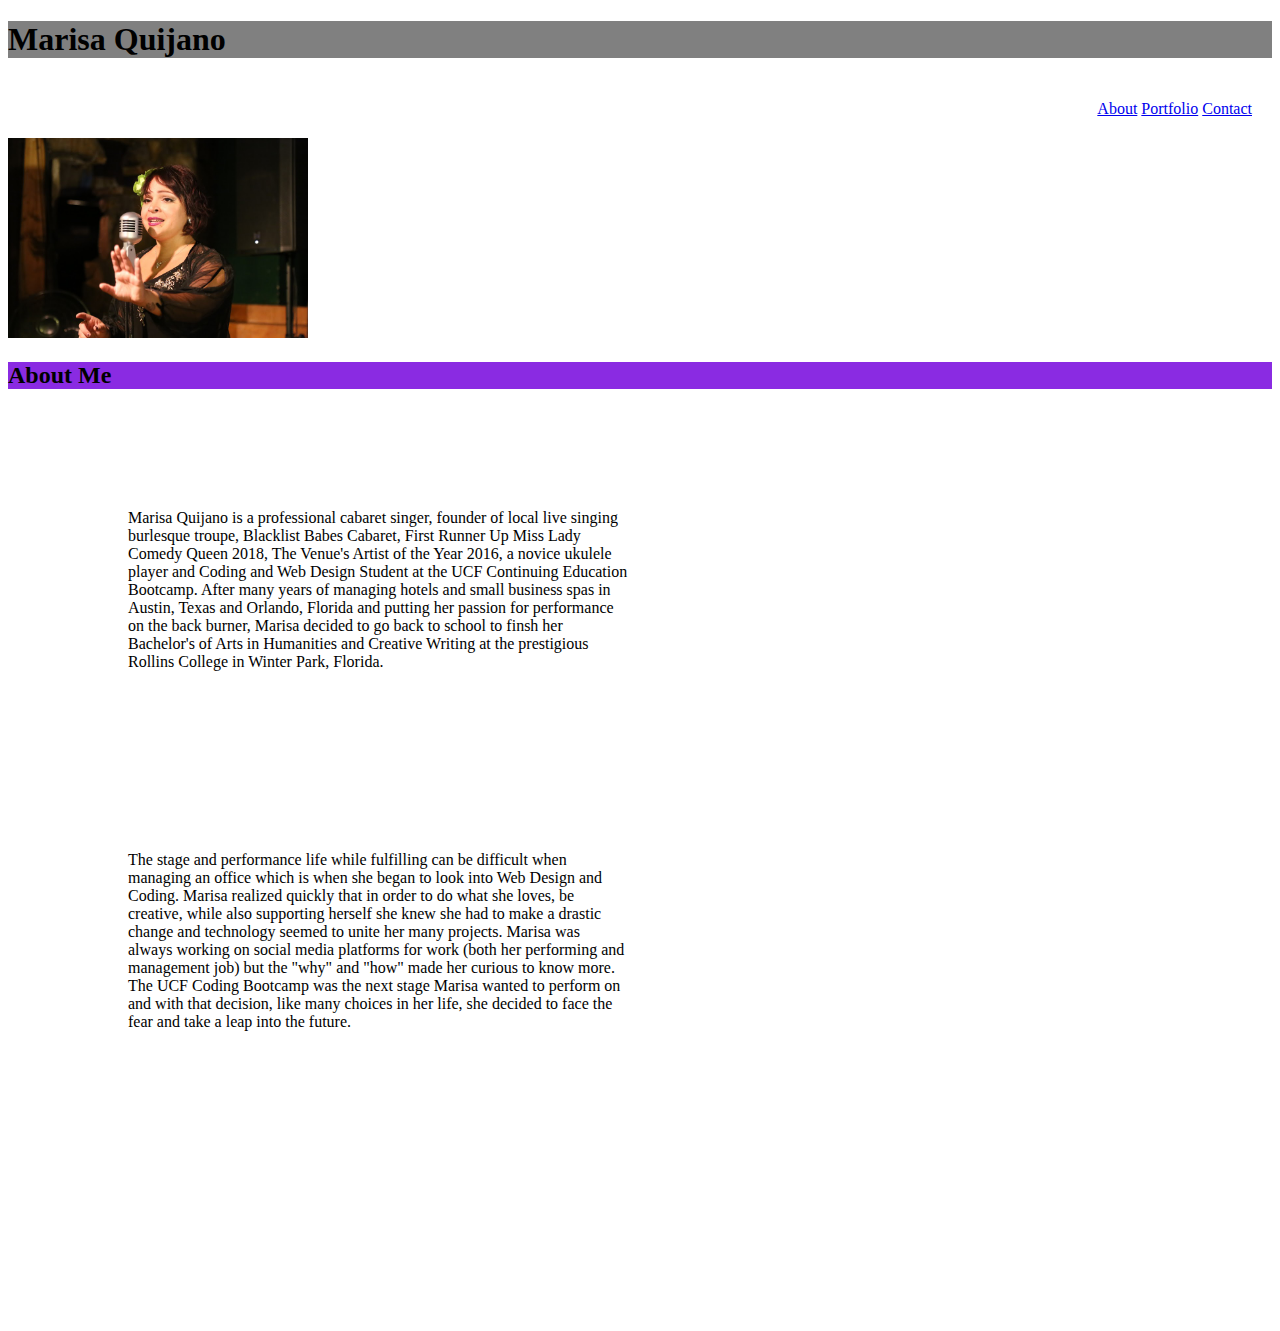
<file: index.html>
<!DOCTYPE html>
<html lang="en">

<head>
    <meta charset="utf-8">
    <meta name="viewport" content="width=device-width, initial-scale=1">

    <title>About Me</title>

        <!-- Link to local folder -->
    <link rel="stylesheet" href="assets/css/style.css">

</head>

<!-- Navigation bar goes here -->

<body>
    <Header>
            <h1 class="myName">Marisa Quijano</h1>
            <nav>
                    <a href="#">About</a>
                    <a href="#">Portfolio</a>
                    <a href="#">Contact</a>
            </nav>
            
    </Header>

<!-- Div and photo goes here -->

    <div>
        <img class="image" src="assets/images/MarisaPerform2.JPG">
    </div><!-- end image -->
    <div class="introColumn">
        <h2>About Me</h2>

        <!-- About me goes here -->
        <p>Marisa Quijano is a professional cabaret singer, founder of local live singing burlesque troupe, Blacklist
            Babes Cabaret, First Runner Up Miss Lady Comedy Queen 2018, The Venue's Artist of the Year 2016, a novice
            ukulele player and Coding and Web Design Student at the UCF Continuing Education Bootcamp.
            After many years of managing hotels and small business spas in Austin, Texas and Orlando, Florida and putting her passion for performance on the back burner, Marisa decided to go back to school to finsh her Bachelor's of Arts in Humanities and Creative Writing at the prestigious Rollins College in Winter Park, Florida. 
        </p>
        <!-- More about me including goals for the future here -->
        <p>
            The stage and performance life while fulfilling can be
            difficult when managing an office which is when she began to look into Web Design and Coding. Marisa
            realized quickly that in order to do what she loves, be creative, while also supporting herself she knew she
            had to make a drastic change and technology seemed to unite her many projects. Marisa was always working on
            social media platforms for work (both her performing and management job) but the "why" and "how" made her
            curious to know more. The UCF Coding Bootcamp was the next stage Marisa wanted to perform on and with that
            decision, like many choices in her life, she decided to face the fear and take a leap into the future.</p>
        </p>

        <!-- </div> <end intro> -->

    </body>
</file>
<file: assets/css/style.css>
.{
    margin: 0;
    padding: 0;
    box-sizing: border-box;
}

.image {
    width: 300px;
    height: auto;
}

nav{
    position: relative;
    padding:20px 20px 20px 20px;
    text-align: right;
    z-index: 0;
    margin: 1 auto;
    width:calc (100% - 50px)
}

p{
    position: relative;
    width: 500px;
    border: 60px;
    padding: 60px;
    margin: 60px;
}

h1 {
    background-color: gray;
}

h2 {
    background-color: blueviolet
}
</file>
